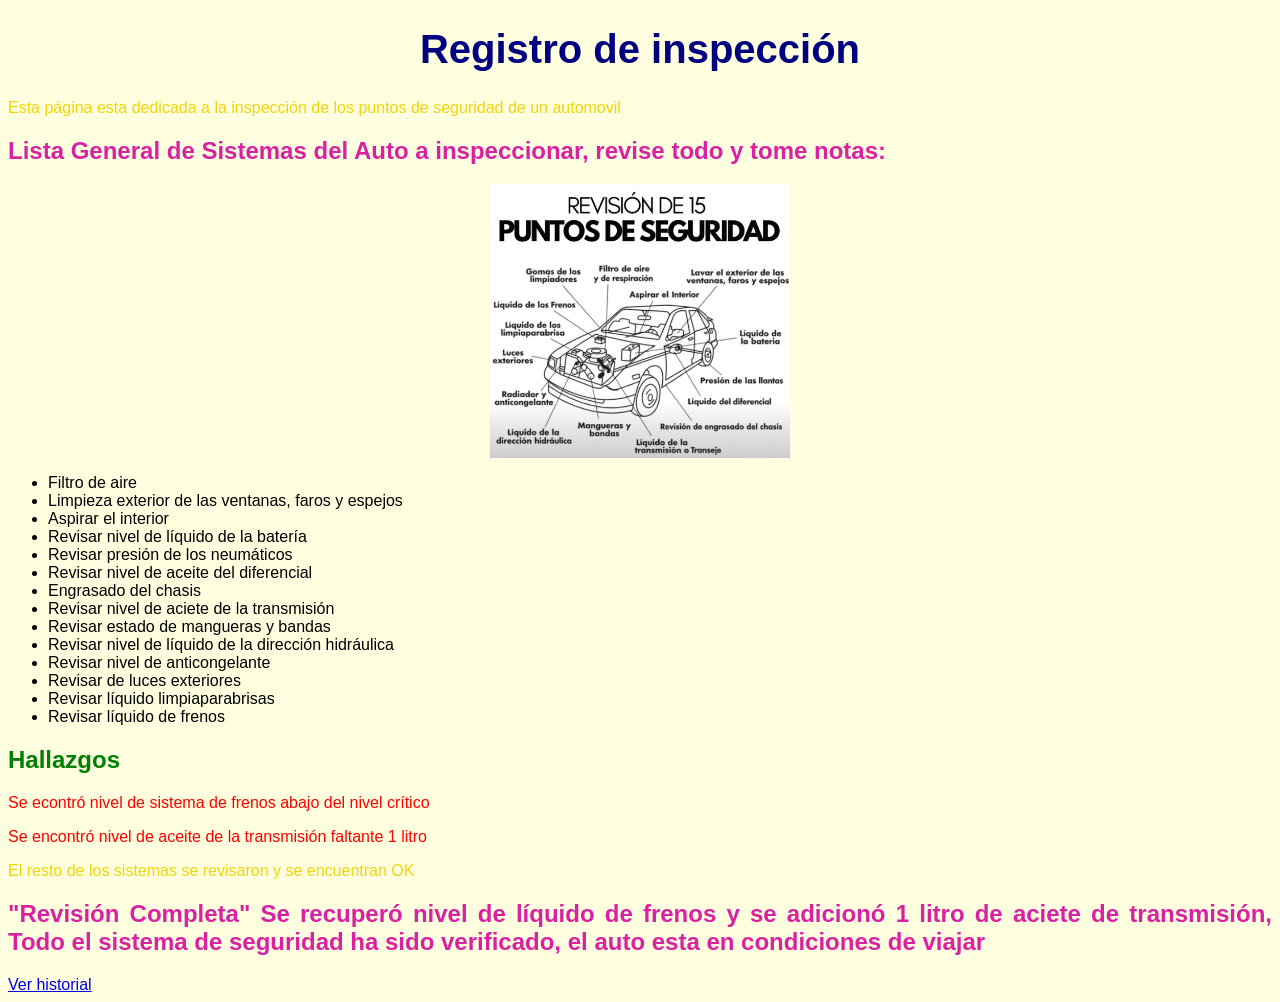
<file: index.html>
<!DOCTYPE html>
<html lang="es">
<head>
    <style>
    p {
        color: rgb(240, 213, 10);
    }     
    </style>
    <meta charset="UTF-8">
    <meta name="viewport" content="width=device-width, initial-scale=1.0">
    <title>ejercicio-css</title>
    <link rel="stylesheet" href="estilos.css">
</head>
<body>
    
    <h1 id="titulo-principal">Registro de inspección</h1>
    <p>Esta página esta dedicada a la inspección de los puntos de seguridad de un automovil</p>
    <h2>Lista General de Sistemas del Auto a inspeccionar, revise todo y tome notas:</h2>
    <img src="imagenes/puntos-revision.png" alt="Puntos de Revisión" width="300">
    <ul>
        <li>Filtro de aire</li>
        <li>Limpieza exterior de las ventanas, faros y espejos</li>
        <li>Aspirar el interior</li>
        <li>Revisar nivel de líquido de la batería</li>
        <li>Revisar presión de los neumáticos</li>
        <li>Revisar nivel de aceite del diferencial</li>
        <li>Engrasado del chasis</li>
        <li>Revisar nivel de aciete de la transmisión</li>
        <li>Revisar estado de mangueras y bandas</li>
        <li>Revisar nivel de líquido de la dirección hidráulica</li>
        <li>Revisar nivel de anticongelante</li>
        <li>Revisar de luces exteriores</li>
        <li>Revisar líquido limpiaparabrisas</li>
        <li>Revisar líquido de frenos</li>
    </ul>
    <h2 style="color: green;">Hallazgos</h2>
    <p class="importante">Se econtró nivel de sistema de frenos abajo del nivel crítico</p>
    <p class="importante">Se encontró nivel de aceite de la transmisión faltante 1 litro</p>
    <p>El resto de los sistemas se revisaron y se encuentran OK</p>
    <h2>"Revisión Completa" Se recuperó nivel de líquido de frenos y se adicionó 1 litro de aciete de transmisión, Todo el sistema de seguridad ha sido verificado, el auto esta en condiciones de viajar</h2>
    <a href="pagina2.html">Ver historial</a>
</body>
</html>
</file>
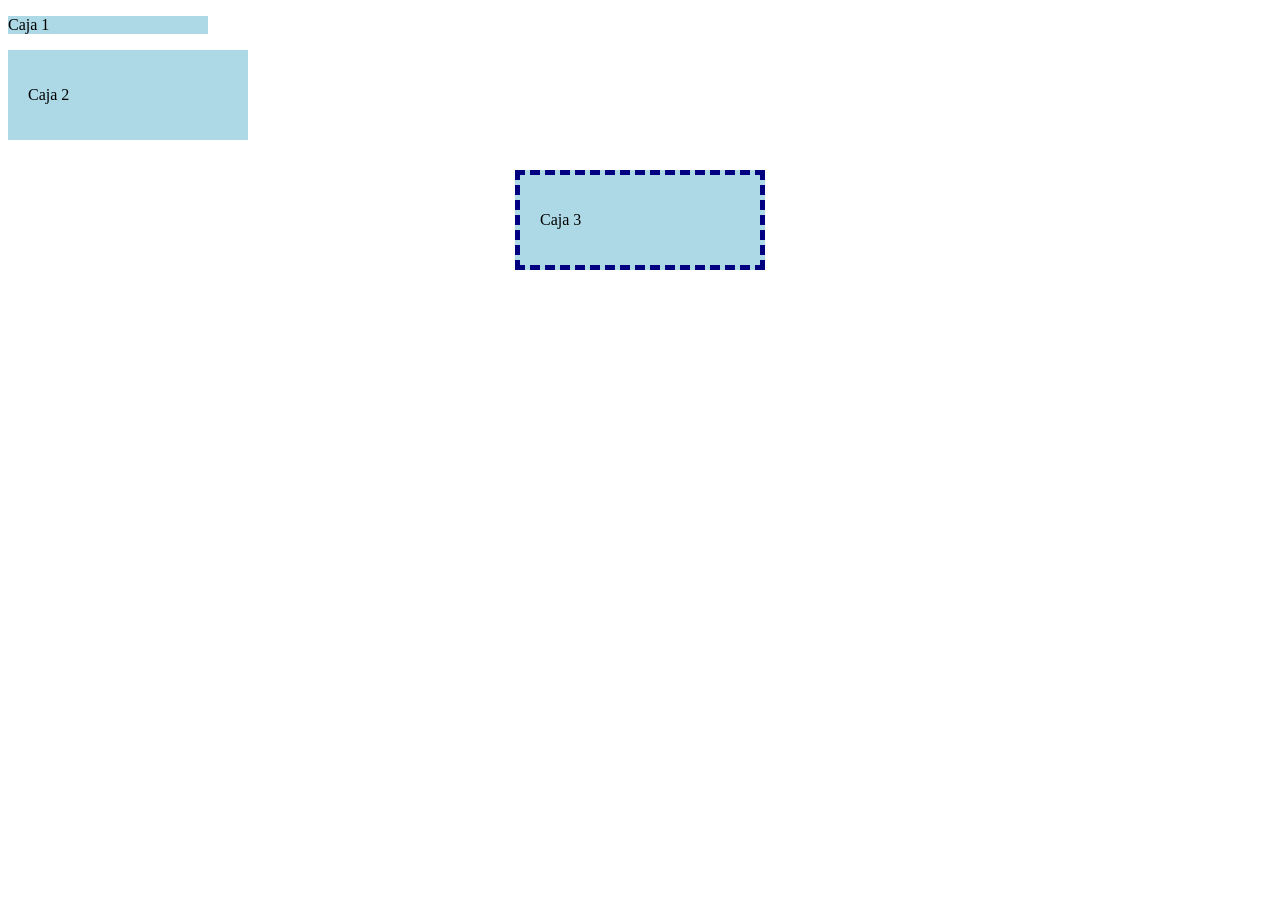
<file: caja.html>
<!DOCTYPE html>
<html lang="es">
<head>
    <meta charset="UTF-8">
    <meta name="viewport" content="width=device-width, initial-scale=1.0">
    <title>CSS Cajas</title>
</head>
<link rel="stylesheet" href="caja.css">
<body>
    <div class="caja1">
    <p>Caja 1</p>
    </div>

    <div class="caja2">
    <p>Caja 2</p>
    </div>

    <div class="caja3">
    <p>Caja 3</p>
    </div>
</body>
</html>
</file>
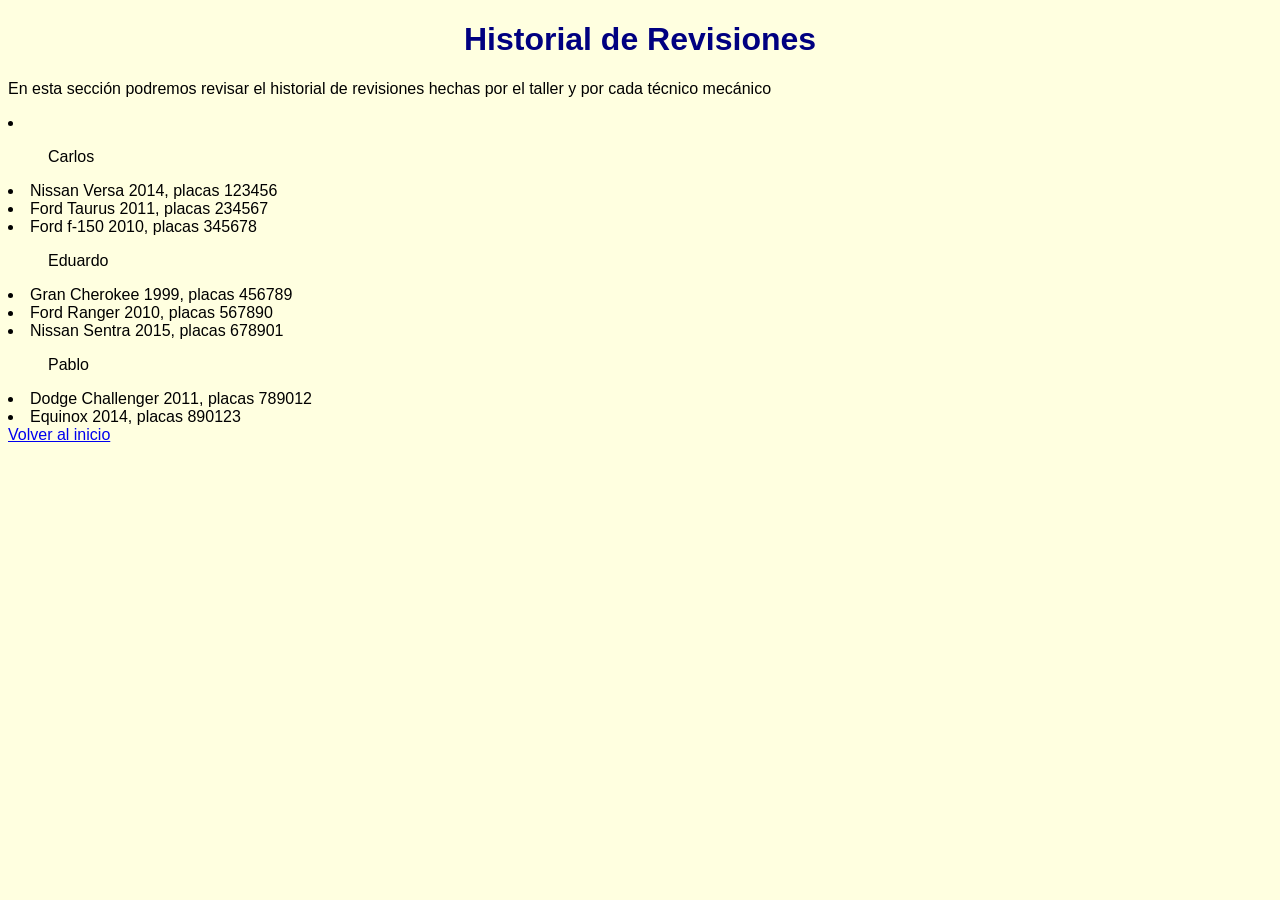
<file: pagina2.html>
<!DOCTYPE html>
<html lang="es">
<head>
    <meta charset="UTF-8">
    <meta name="viewport" content="width=device-width, initial-scale=1.0">
    <title>Historiales</title>
    <link rel="stylesheet" href="estilos.css">
</head>
<body>
    <h1>Historial de Revisiones</h1>
    <p>En esta sección podremos revisar el historial de revisiones hechas por el taller y por cada técnico mecánico</p>
    <li>
        <ul>Carlos</ul>
            <li>Nissan Versa 2014, placas 123456</li>
            <li>Ford Taurus 2011, placas 234567</li>
            <li>Ford f-150 2010, placas 345678</li>
        <ul>Eduardo</ul>
            <li>Gran Cherokee 1999, placas 456789</li>
            <li>Ford Ranger 2010, placas 567890</li>
            <li>Nissan Sentra 2015, placas 678901</li>
        <ul>Pablo</ul>
            <li>Dodge Challenger 2011, placas 789012</li>
            <li>Equinox 2014, placas 890123</li>

    </ol>
    <a href="index.html">Volver al inicio</a>
</body>
</html>
</file>
<file: estilos.css>
body {
    font-family: Arial, sans-serif;;
    background-color: lightyellow;
}
h1 {
    text-align: center;
    color: navy;
}
h2 {
    text-align: justify;
    color: rgb(218, 33, 162);
}
.importante{
    color:red;
}
#titulo-principal {
    font-size: 40px;
}
img{
    display: block;
    margin: auto;
    width: 300px;
}
</file>
<file: caja.css>
.caja1 {
    width: 200px;
    background-color: lightblue;
}
.caja2 {
    width: 200px;
    background-color: lightblue;
    padding: 20px;
}
.caja3 {
  width: 200px;
  background: lightblue;
  padding: 20px;
  border: 5px dashed navy;
  margin: 30px auto;
}
</file>
